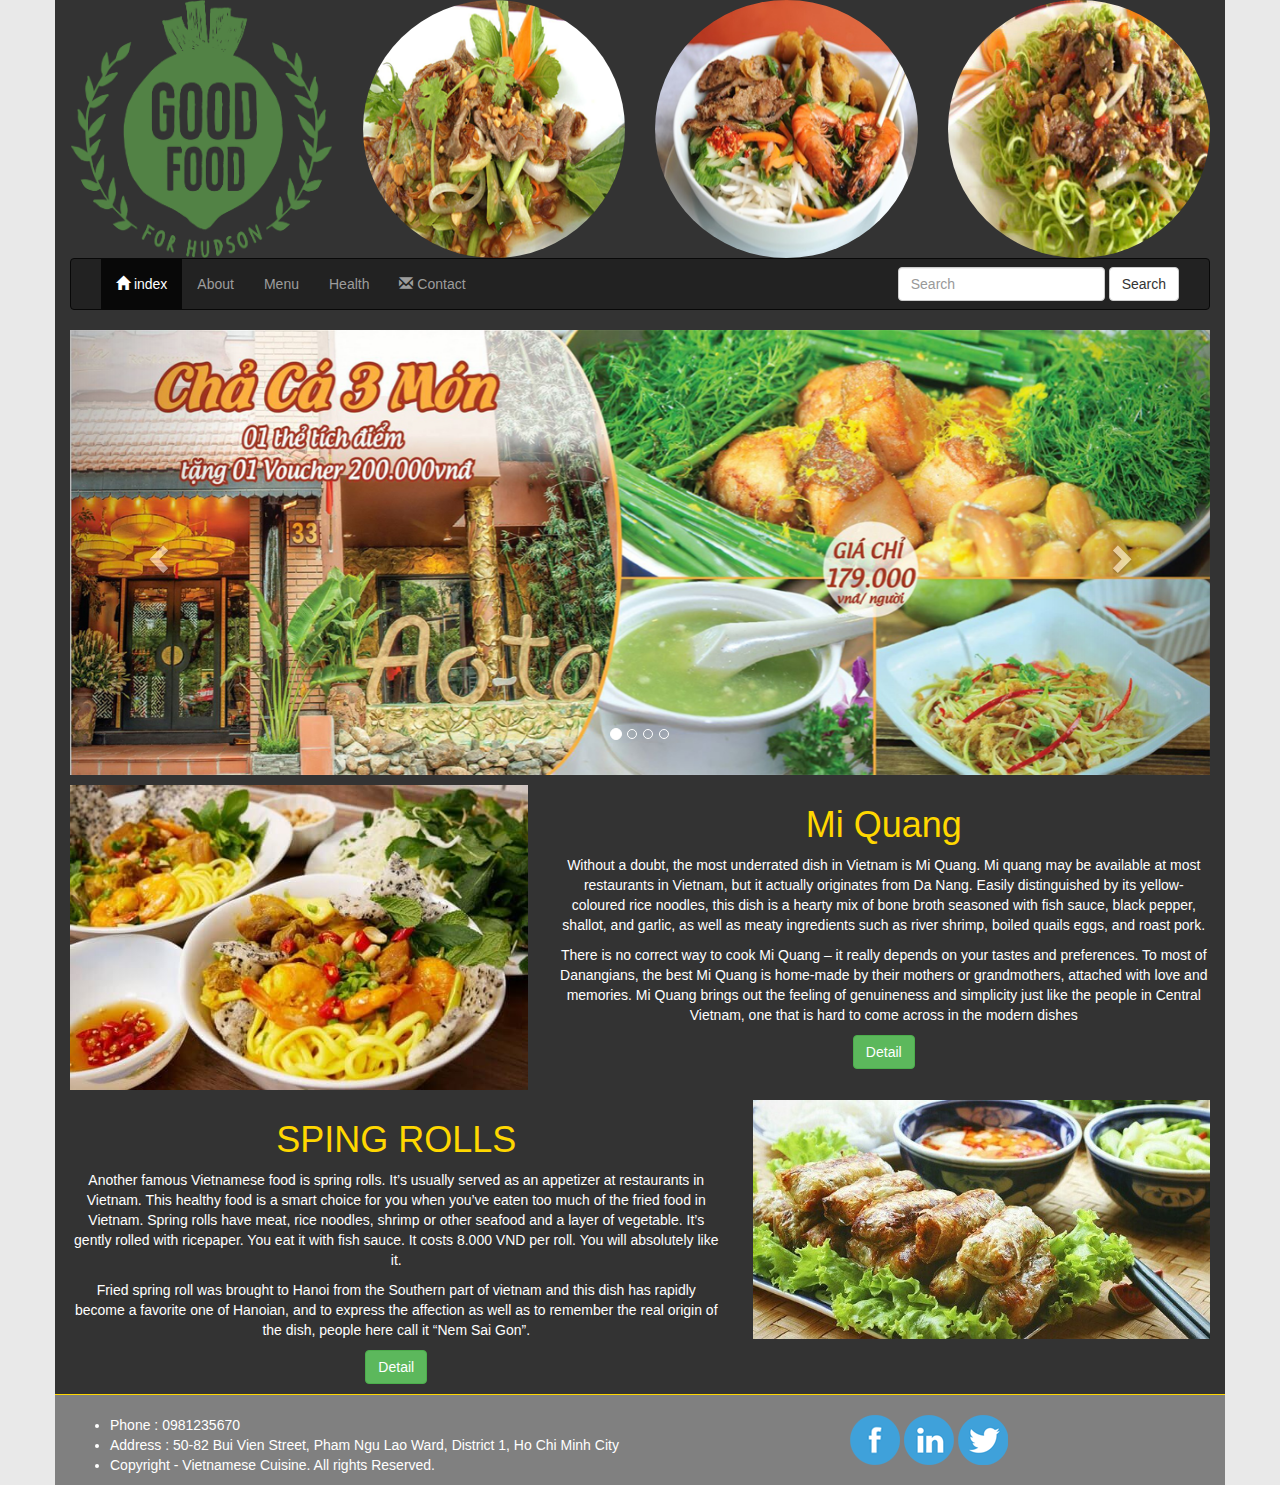
<file: de_1/index.html>
<!DOCTYPE html>
<html lang="en">

<head>
    <meta charset="utf-8">
    <meta http-equiv="X-UA-Compatible" content="IE=edge">
    <meta name="viewport" content="width=device-width, initial-scale=1">
    <title>Vietnamese Cuisine</title>
    <link href="styleindex.css" rel="stylesheet">
    <script src="mycode.js"></script>
    <!-- Bootstrap -->
    <link href="css/bootstrap.min.css" rel="stylesheet">
</head>

<body style="background-color:#E9E9E9;">

    <div class="container">

        <!--Nội dung logo-->
        <div class="row">
            <div class="col-sm-6 col-md-3">
                <img class="img-circle" src="images/logoamthucvn.png" />
            </div>

            <div class="col-sm-6 col-md-3">
                <img class="img-circle" src="images/bobopthau.png" />
            </div>

            <div class="col-sm-6 col-md-3">
                <img class="img-circle" src="images/banhcanh_tomthit.png" />
            </div>

            <div class="col-sm-6 col-md-3">
                <img class="img-circle" src="images/goirau_thitbo.png" />
            </div>
        </div>
        <!--Nội dung Menu-->
        <nav class="navbar navbar-inverse bg-primary" role="navigation">
            <div class="container-fluid">
                <!-- Brand and toggle get grouped for better mobile display -->
                <div class="navbar-header">
                    <button type="button" class="navbar-toggle" data-toggle="collapse" data-target="#bs-example-navbar-collapse-1">
                <span class="sr-only">Toggle navigation</span>
                <span class="icon-bar"></span>
                <span class="icon-bar"></span>
                <span class="icon-bar"></span>
              </button>

                </div>

                <div class="collapse navbar-collapse" id="bs-example-navbar-collapse-1">
                    <ul class="nav navbar-nav">

                        <li class="active">
                            <a href="index.html"> <span class="glyphicon glyphicon-home"></span> index</a>
                        </li>

                        <li><a href="#">About</a></li>
                        <li><a href="#">Menu</a></li>
                        <li><a href="#">Health</a></li>

                        <li> <a href="#"><span class="glyphicon glyphicon-envelope"></span> Contact</a> </li>
                    </ul>


                    <form class="navbar-form navbar-right" role="search">
                        <div class="form-group">
                            <input type="text" class="form-control" placeholder="Search">
                        </div>
                        <button type="submit" class="btn btn-default">Search</button>
                    </form>

                </div>
                <!-- /.navbar-collapse -->
            </div>
            <!-- /.container-fluid -->
        </nav>
        <!--Nội dung Slider-->
        <div class="row">
            <div class="col-md-12">
                <!--Bắt đầu slider-->
                <div id="carousel-example-generic" class="carousel slide" data-ride="carousel">
                    <!-- Indicators -->
                    <ol class="carousel-indicators">
                        <li data-target="#carousel-example-generic" data-slide-to="0" class="active"></li>
                        <li data-target="#carousel-example-generic" data-slide-to="1"></li>
                        <li data-target="#carousel-example-generic" data-slide-to="2"></li>
                        <li data-target="#carousel-example-generic" data-slide-to="3"></li>
                    </ol>

                    <!-- Wrapper for slides -->
                    <div class="carousel-inner">
                        <div class="item active">
                            <img src="images/slider_1.jpg" alt="Vietnamese Cuisine">
                        </div>

                        <div class="item">
                            <img src="images/slider_2.jpg" alt="Vietnamese Cuisine">
                        </div>

                        <div class="item">
                            <img src="images/slider_3.jpg" alt="Vietnamese Cuisine">
                        </div>

                    </div>

                    <!-- Controls -->
                    <a class="left carousel-control" href="#carousel-example-generic" role="button" data-slide="prev">
                        <span class="glyphicon glyphicon-chevron-left"></span>
                    </a>
                    <a class="right carousel-control" href="#carousel-example-generic" role="button" data-slide="next">
                        <span class="glyphicon glyphicon-chevron-right"></span>
                    </a>
                </div>
                <!--Kết thúc slider-->
            </div>
        </div>
        <!-- Nội dung chi tiết-->
        <div class="row monan">
            <!--Món ăn thứ nhất-->
            <div class="col-md-5">
                <img onmouseover="ChangeImg(this,1)" src="images/miquang.jpg" class="img-responsive" />
            </div>
            <div class="col-md-7">

                <h1> Mi Quang</h1>

                <p> Without a doubt, the most underrated dish in Vietnam is Mi Quang. Mi quang may be available at most restaurants in Vietnam, but it actually originates from Da Nang. Easily distinguished by its yellow-coloured rice noodles, this dish is
                    a hearty mix of bone broth seasoned with fish sauce, black pepper, shallot, and garlic, as well as meaty ingredients such as river shrimp, boiled quails eggs, and roast pork.</p>

                <p> There is no correct way to cook Mi Quang – it really depends on your tastes and preferences. To most of Danangians, the best Mi Quang is home-made by their mothers or grandmothers, attached with love and memories. Mi Quang brings out the
                    feeling of genuineness and simplicity just like the people in Central Vietnam, one that is hard to come across in the modern dishes </p>
                <div>
                    <button type="button" class="btn btn-success">Detail</button>
                </div>
            </div>
        </div>


        <div class="row monan">
            <!--Món ăn thứ hai-->
            <div class="col-md-7">
                <h1> SPING ROLLS </h1>
                <p>
                    Another famous Vietnamese food is spring rolls. It’s usually served as an appetizer at restaurants in Vietnam. This healthy food is a smart choice for you when you’ve eaten too much of the fried food in Vietnam. Spring rolls have meat, rice noodles, shrimp
                    or other seafood and a layer of vegetable. It’s gently rolled with ricepaper. You eat it with fish sauce. It costs 8.000 VND per roll. You will absolutely like it.
                </p>
                <p>
                    Fried spring roll was brought to Hanoi from the Southern part of vietnam and this dish has rapidly become a favorite one of Hanoian, and to express the affection as well as to remember the real origin of the dish, people here call it “Nem Sai Gon”.
                </p>
                <div>
                    <button type="button" class="btn btn-success">Detail</button>
                </div>

            </div>
            <div class="col-md-5">
                <img onmouseover="ChangeImg(this,2)" src="images/spingroll.jpg" class="img-responsive" />
            </div>
        </div>

        <!--nội dung footer-->
        <div class="row foot">
            <div class="col-md-8">
                <ul>
                    <li>Phone : 0981235670</li>
                    <li>Address : 50-82 Bui Vien Street, Pham Ngu Lao Ward, District 1, Ho Chi Minh City</li>
                    <li>Copyright - Vietnamese Cuisine. All rights Reserved.</li>
                </ul>
            </div>

            <div class="col-md-4">

                <a href="#"><img src="images/facebook_1.png" /></a>
                <a href="#"><img src="images/link_xahoi.png" /></a>
                <a href="#"><img src="images/Twiter.png" /></a>

            </div>
        </div>
    </div>
    <!--Kết thúc contianer-->

    <!--Thư viên javascript của Bootstrap-->
    <script src="js/Jquery.js"></script>
    <script src="js/bootstrap.min.js"></script>


</body>

</html>
</file>
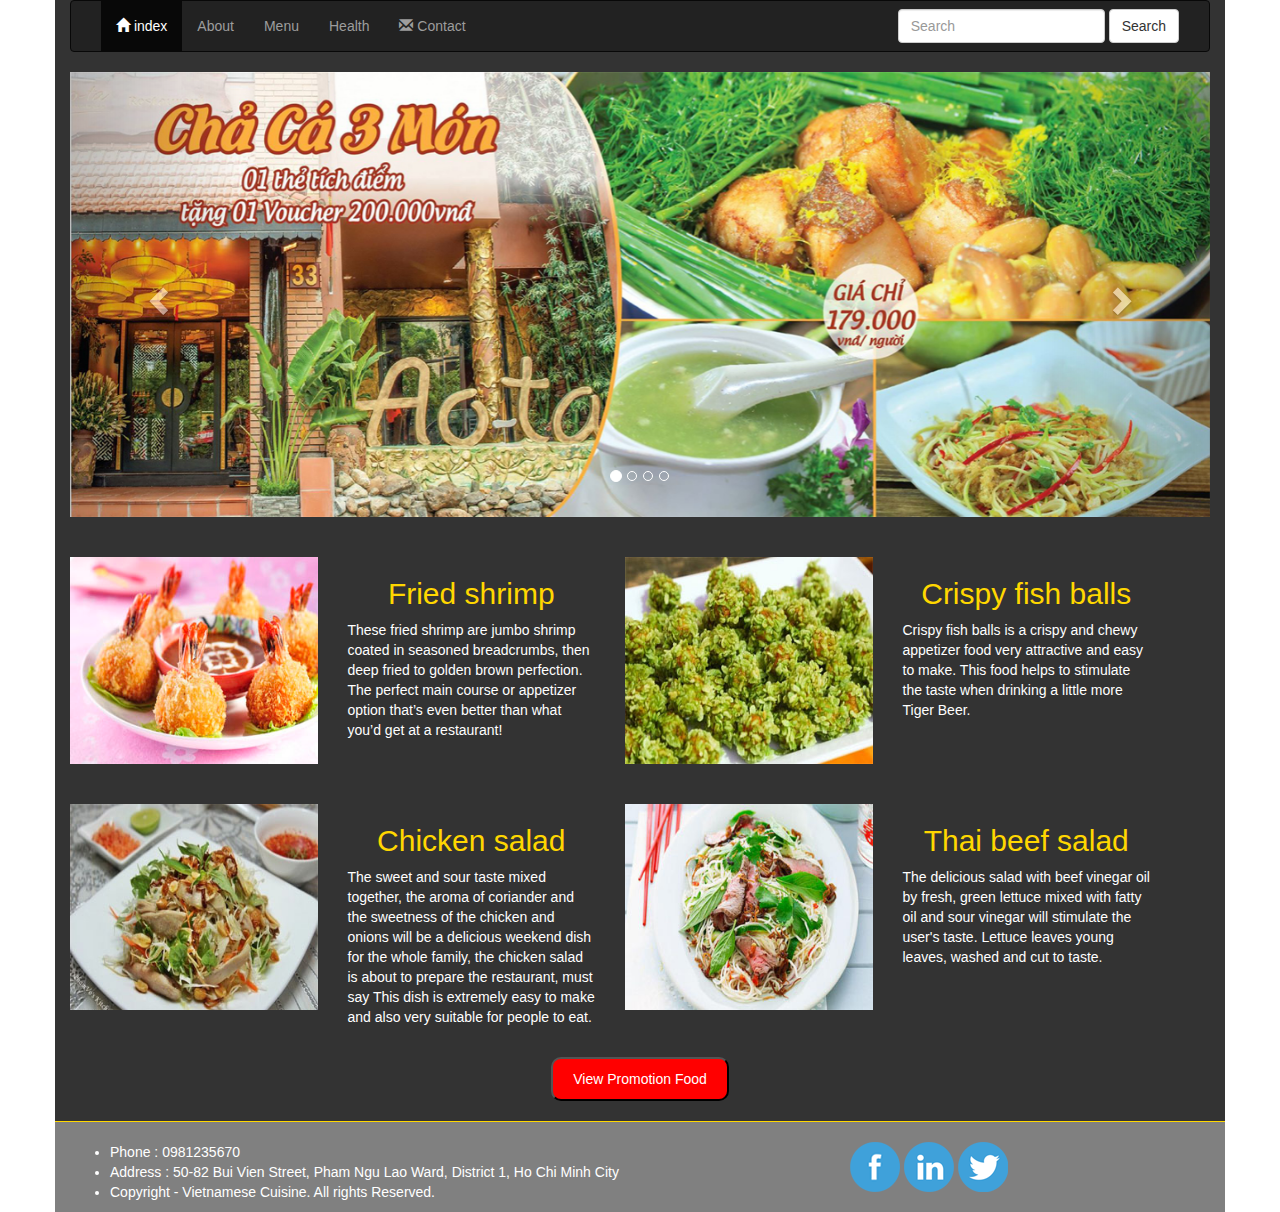
<file: de_2/All/Resource/index.html>
<!DOCTYPE html>
<html lang="en">

<head>
    <meta charset="utf-8">
    <meta http-equiv="X-UA-Compatible" content="IE=edge">
    <meta name="viewport" content="width=device-width, initial-scale=1">
    <title>Vietnamese Cuisine</title>
    <script src="mycode.js"></script>
    <!-- Bootstrap -->
    <link href="css/bootstrap.min.css" rel="stylesheet">
    <link href="styleindex.css" rel="stylesheet" type="text/css" />

</head>

<body>

    <div class="container">
        <!--Nội dung Menu-->
        <nav class="navbar navbar-inverse bg-primary" role="navigation">
            <div class="container-fluid">
                <!-- Brand and toggle get grouped for better mobile display -->
                <div class="navbar-header">
                    <button type="button" class="navbar-toggle" data-toggle="collapse" data-target="#bs-example-navbar-collapse-1">
                <span class="sr-only">Toggle navigation</span>
                <span class="icon-bar"></span>
                <span class="icon-bar"></span>
                <span class="icon-bar"></span>
              </button>

                </div>

                <div class="collapse navbar-collapse" id="bs-example-navbar-collapse-1">
                    <ul class="nav navbar-nav">

                        <li class="active">
                            <a href="index.html"> <span class="glyphicon glyphicon-home"></span> index</a>
                        </li>

                        <li><a href="#">About</a></li>
                        <li><a href="#">Menu</a></li>
                        <li><a href="#">Health</a></li>

                        <li> <a href="#"><span class="glyphicon glyphicon-envelope"></span> Contact</a> </li>
                    </ul>


                    <form class="navbar-form navbar-right" role="search">
                        <div class="form-group">
                            <input type="text" class="form-control" placeholder="Search">
                        </div>
                        <button type="submit" class="btn btn-default">Search</button>
                    </form>

                </div>
                <!-- /.navbar-collapse -->
            </div>
            <!-- /.container-fluid -->
        </nav>
        <!--Nội dung Slider-->
        <div class="row">
            <div class="col-md-12">
                <!--Bắt đầu slider-->
                <div id="carousel-example-generic" class="carousel slide" data-ride="carousel">
                    <!-- Indicators -->
                    <ol class="carousel-indicators">
                        <li data-target="#carousel-example-generic" data-slide-to="0" class="active"></li>
                        <li data-target="#carousel-example-generic" data-slide-to="1"></li>
                        <li data-target="#carousel-example-generic" data-slide-to="2"></li>
                        <li data-target="#carousel-example-generic" data-slide-to="3"></li>
                    </ol>

                    <!-- Wrapper for slides -->
                    <div class="carousel-inner">
                        <div class="item active">
                            <img src="images/slider_1.jpg" alt="Vietnamese Cuisine">
                        </div>

                        <div class="item">
                            <img src="images/slider_2.jpg" alt="Vietnamese Cuisine">
                        </div>

                        <div class="item">
                            <img src="images/slider_3.jpg" alt="Vietnamese Cuisine">
                        </div>

                    </div>

                    <!-- Controls -->
                    <a class="left carousel-control" href="#carousel-example-generic" role="button" data-slide="prev">
                        <span class="glyphicon glyphicon-chevron-left"></span>
                    </a>
                    <a class="right carousel-control" href="#carousel-example-generic" role="button" data-slide="next">
                        <span class="glyphicon glyphicon-chevron-right"></span>
                    </a>
                </div>
                <!--Kết thúc slider-->
            </div>
        </div>

        <!-- Nội dung chi tiết-->
        <div class="row">
            <div class="col-md-6 row">
                <!-- Món ăn thứ nhất-->
                <div class="col-md-6"> <img src="images/tomchien.jpg" class="img-responsive" /></div>

                <div class="col-md-6">
                    <h2> Fried shrimp</h2>
                    <p>These fried shrimp are jumbo shrimp coated in seasoned breadcrumbs, then deep fried to golden brown perfection. The perfect main course or appetizer option that’s even better than what you’d get at a restaurant!</p>

                </div>
                <div class="clearfix"> </div>
                <!--Ngăn không cho hộp tiếp theo chạy lên-->
            </div>


            <div class="col-md-6 row">
                <!-- Món ăn thứ hai-->
                <div class="col-md-6"> <img src="images/chaca_thaclac.jpg" class="img-responsive" /></div>

                <div class="col-md-6">
                    <h2> Crispy fish balls </h2>
                    <p> Crispy fish balls is a crispy and chewy appetizer food very attractive and easy to make. This food helps to stimulate the taste when drinking a little more Tiger Beer. </p>
                </div>
            </div>
        </div>


        <div class="row">
            <div class="col-md-6 row">
                <!-- Món ăn thứ ba-->
                <div class="col-md-6"> <img src="images/goiga.jpg" class="img-responsive" /></div>

                <div class="col-md-6">
                    <h2> Chicken salad</h2>
                    <p>The sweet and sour taste mixed together, the aroma of coriander and the sweetness of the chicken and onions will be a delicious weekend dish for the whole family, the chicken salad is about to prepare the restaurant, must say This
                        dish is extremely easy to make and also very suitable for people to eat.</p>
                </div>
                <div class="clearfix"> </div>
                <!--Ngăn không cho hộp tiếp theo chạy lên-->
            </div>

            <div class="col-md-6 row">
                <!-- Món ăn thứ tư-->
                <div class="col-md-6"> <img src="images/thitbo_salad.jpg" class="img-responsive" /></div>

                <div class="col-md-6">
                    <h2> Thai beef salad </h2>
                    <p> The delicious salad with beef vinegar oil by fresh, green lettuce mixed with fatty oil and sour vinegar will stimulate the user's taste. Lettuce leaves young leaves, washed and cut to taste.</p>
                </div>
            </div>
        </div>



        <!--  Danh sách sản phẩm khuyến mãi-->
        <div class="row">
            <div class="col-12">
                <form onsubmit="return false" action="#" method="post">
                    <input onclick="Showtable()" type="submit" value="View Promotion Food" name="viewfood" />
                </form>

            </div>
        </div>
        <!-- code table here -->
        <div class="mycode" class="table-responsive" id="mydiv">
            <p>List of food</p>
            <table class="table table-bordered">
                <tr>
                    <td>Numerical order</td>
                    <td>The name of food</td>
                    <td>Price</td>
                </tr>
                <tr>
                    <td>01</td>
                    <td>Fried Pork in sweet & sour disk</td>
                    <td>$20</td>
                </tr>
                <tr>
                    <td>02</td>
                    <td>Fried heart and kidney</td>
                    <td>$25</td>
                </tr>
                <tr>
                    <td>03</td>
                    <td>Fired "Pho" with chicken</td>
                    <td>$18</td>
                </tr>
                <tr>
                    <td>04</td>
                    <td>Mixed Fried rice</td>
                    <td>$27</td>
                </tr>
                <tr>
                    <td>05</td>
                    <td>Beef dish served with fried potato</td>
                    <td>$20</td>
                </tr>
                <tr>
                    <td>06</td>
                    <td>Fried Pigeon with mushroom</td>
                    <td>$26</td>
                </tr>
                <tr>
                    <td>07</td>
                    <td>Fried Pigeon with Chilli and citronella</td>
                    <td>$19</td>
                </tr>
                <tr>
                    <td>08</td>
                    <td>Grilled Rabbit with lemon leaf</td>
                    <td>$16</td>
                </tr>
            </table>

        </div>


        <!--nội dung footer-->
        <div class="row footer">
            <div class="col-md-8">
                <ul>
                    <li>Phone : 0981235670</li>
                    <li>Address : 50-82 Bui Vien Street, Pham Ngu Lao Ward, District 1, Ho Chi Minh City</li>
                    <li>Copyright - Vietnamese Cuisine. All rights Reserved.</li>
                </ul>
            </div>

            <div class="col-md-4">

                <a href="#"><img src="images/facebook_1.png" /></a>
                <a href="#"><img src="images/link_xahoi.png" /></a>
                <a href="#"><img src="images/Twiter.png" /></a>

            </div>
        </div>
    </div>
    <!--Kết thúc contianer-->

    <!--Thư viên javascript của Bootstrap-->
    <script src="js/Jquery.js"></script>
    <script src="js/bootstrap.min.js"></script>


</body>

</html>
</file>
<file: de_1/styleindex.css>
.img-circle{
    width: 100%;
    height: 258px;
}

.container{
    background-color: #333333;
    color: white;
}

.monan{
    text-align: center;
    margin-top: 10px;
    margin-bottom: 10px;
}

.monan h1{
    color: gold;
}
 
.foot{
    background-color: gray;
    border-top: 1px solid gold;
    padding-top: 20px;
}
</file>
<file: de_2/All/Resource/styleindex.css>
.container{
    background-color: #333333;
    color: white;
}

.img{
    width: 100%;
    height: 258px;
}

.footer{
    background-color: gray;
    padding-top: 20px;
    border-top: 1px solid gold;
}

.row{
    margin-top: 20px;
}

.row h2{
    color: gold;
    text-align: center;
}

input{
    background-color: red;
    border-radius: 10px;
    padding: 10px 20px;

}

form{
    text-align: center;
}

.mycode{
    display: none;
    background-color: #333333;
    color: white;
    text-align: center;
    max-width: fit-content;
}

.mycode p {
    color: gold;
}

.mycode table tr:first-child{
    color: gold;
}
</file>
